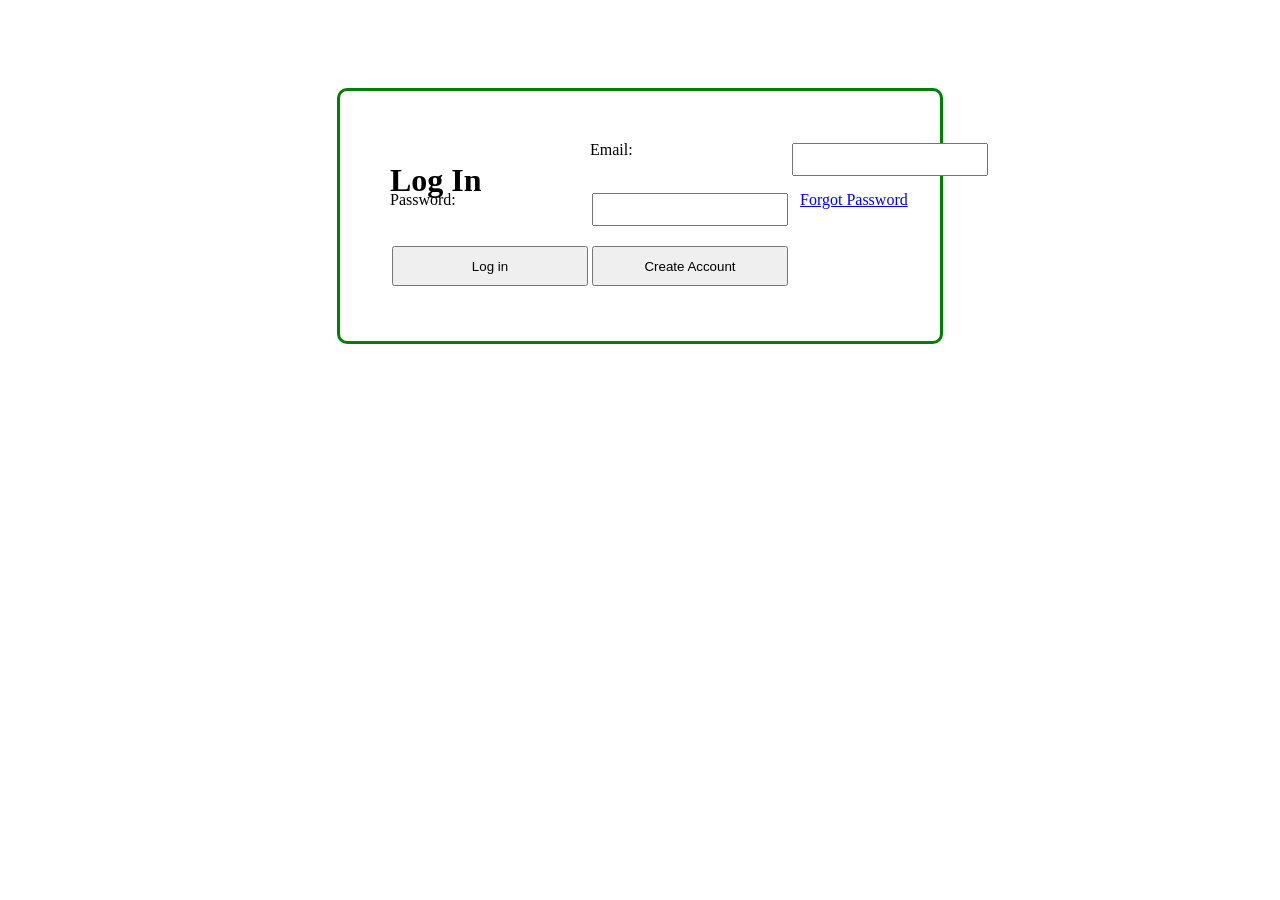
<file: login/index.html>
<!DOCTYPE html>
<html lang="en">
<head>
    <meta charset="UTF-8">
    <meta name="viewport" content="width=device-width, initial-scale=1.0">
    <title>Log In</title>
    <link rel="stylesheet" href="style.css">
</head>
<body>
    <div>
        <h1 class="h1">Log In</h1>
        <label for="input1">Email: </label>
        <input type="text" id="input1" class="input1">
        <label for="input2">Password: </label>
        <input type="text" id="input2" class="input2">
        <p><a href="#" class="Forg">Forgot Password</a></p>
        <button class="btn1">Log in</button>
        <button class="btn2">Create Account</button>
        
    </div>
</body>
</html>
</file>
<file: login/style.css>
body{
    display: flex;
    justify-content: center;
    align-items: center;
}
div{
    display: grid;
    grid-template-columns: repeat(3 , 200px);
    grid-template-rows: repeat(3, 50px);
    grid-template-areas:    
    'label input2 input2',
    'label2 input1 input1',
    'forg';
    border: solid green;
    width: 500px;
    padding: 50px;
    margin-top: 80px;
    border-radius: 10px;
}
.input1{
    margin: 2px;
    height: 3vh;

}
.input2{
    margin: 2px;
    height: 3vh;

}

input:last-child{
    margin-top: 5px;
}
button{
    margin: 5px 2px;
}
p{
    margin: 0;
    margin-bottom: 2px;
    margin-left: 10px;
}
</file>
